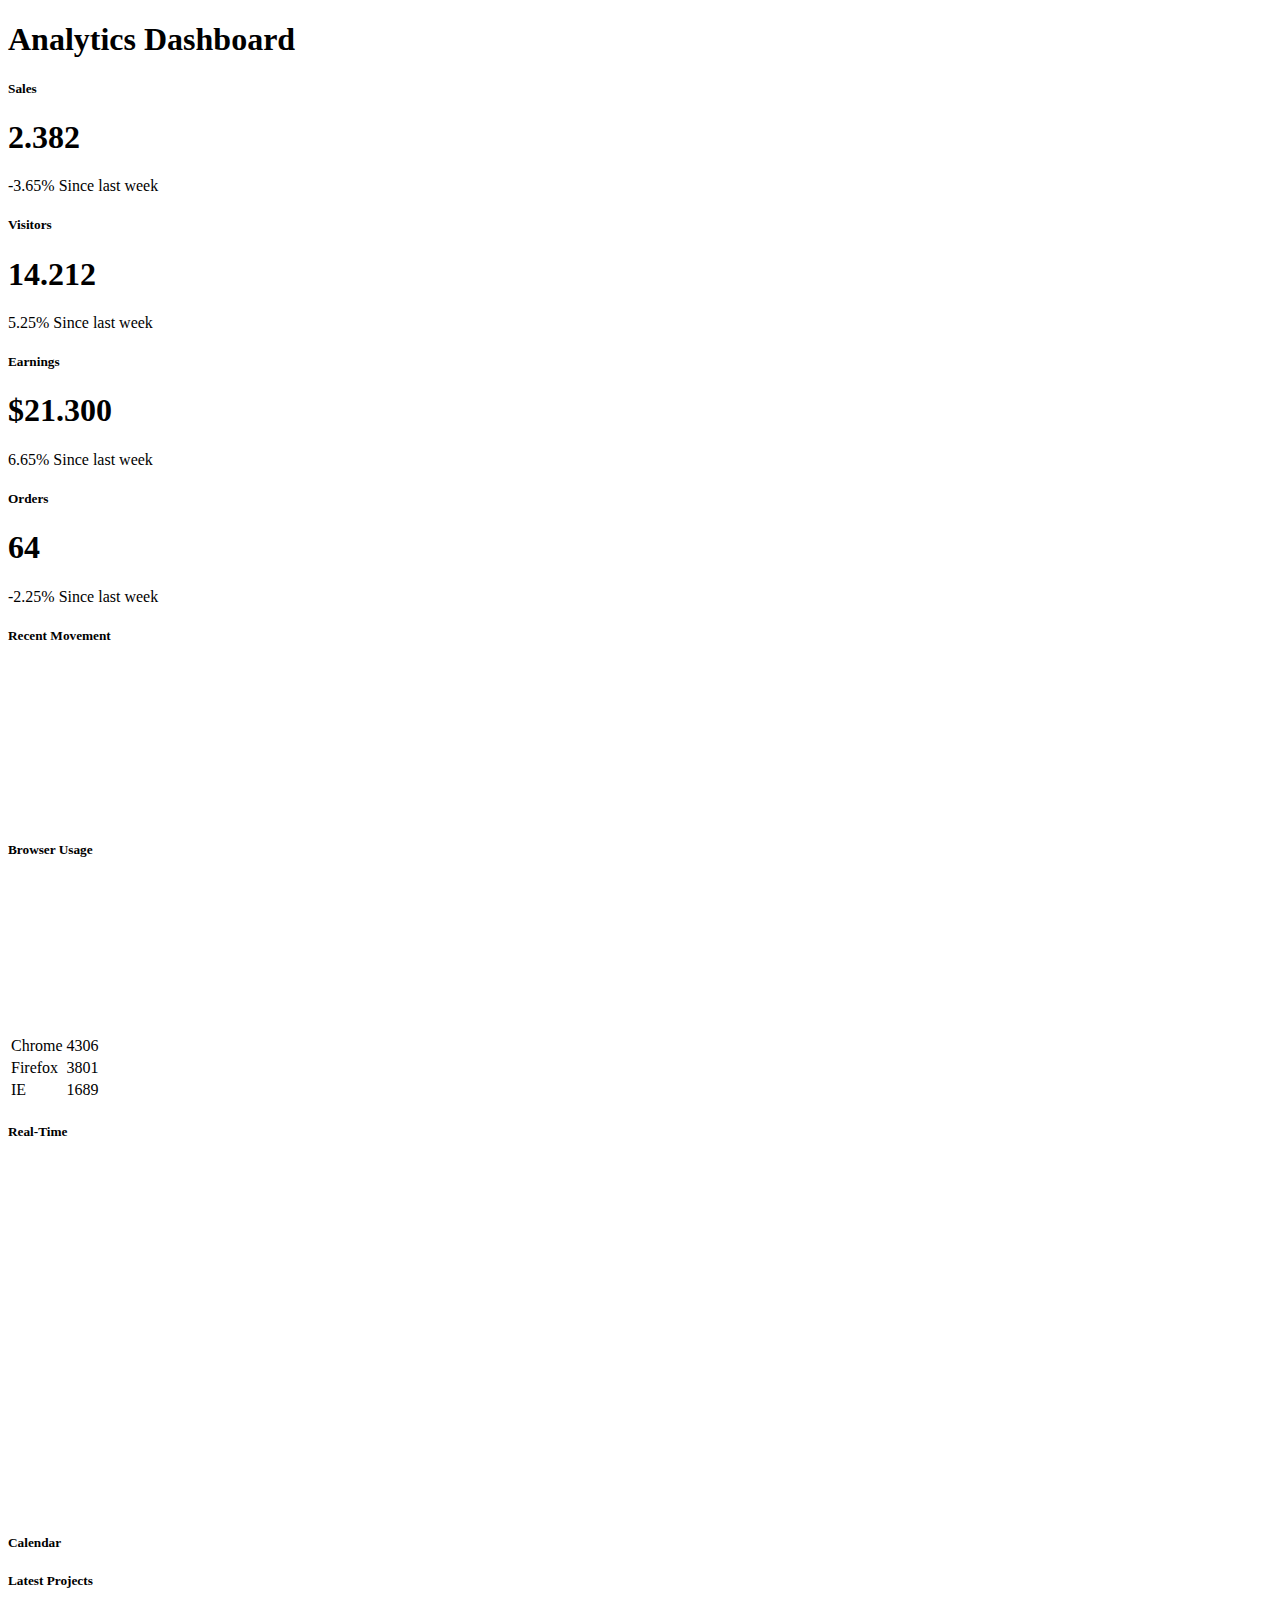
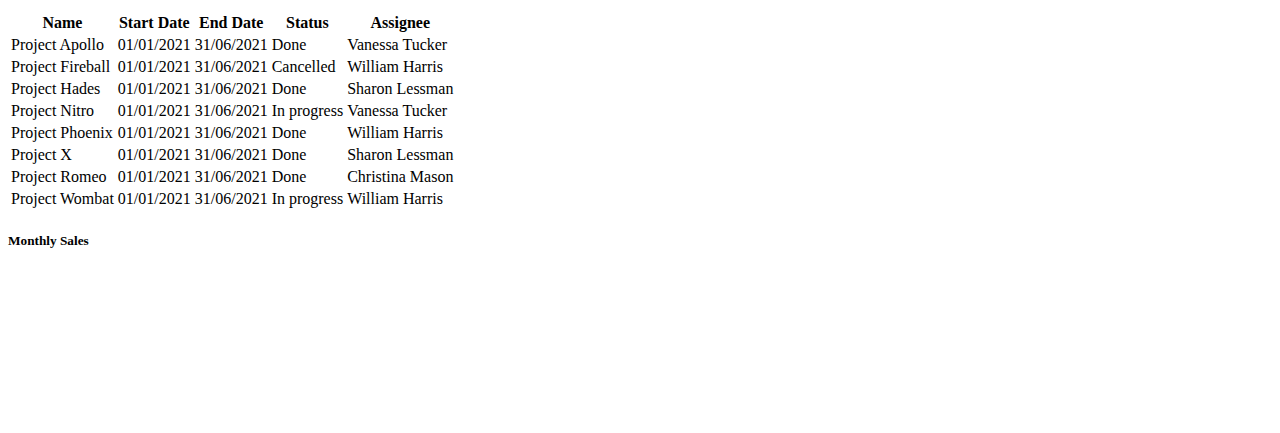
<file: src/main/webapp/WEB-INF/views/admin/layout/index.html>
<!DOCTYPE html>
<html lang="en" xmlns:th="http://www.thymeleaf.org">
<head>
    <meta charset="UTF-8">
    <title>Title</title>
</head>
<body>
<main class="content" th:fragment="dashboard">
    <div class="container-fluid p-0">

        <h1 class="h3 mb-3"><strong>Analytics</strong> Dashboard</h1>

        <div class="row">
            <div class="col-xl-6 col-xxl-5 d-flex">
                <div class="w-100">
                    <div class="row">
                        <div class="col-sm-6">
                            <div class="card">
                                <div class="card-body">
                                    <div class="row">
                                        <div class="col mt-0">
                                            <h5 class="card-title">Sales</h5>
                                        </div>

                                        <div class="col-auto">
                                            <div class="stat text-primary">
                                                <i class="align-middle" data-feather="truck"></i>
                                            </div>
                                        </div>
                                    </div>
                                    <h1 class="mt-1 mb-3">2.382</h1>
                                    <div class="mb-0">
                                                    <span class="text-danger"> <i
                                                            class="mdi mdi-arrow-bottom-right"></i> -3.65% </span>
                                        <span class="text-muted">Since last week</span>
                                    </div>
                                </div>
                            </div>
                            <div class="card">
                                <div class="card-body">
                                    <div class="row">
                                        <div class="col mt-0">
                                            <h5 class="card-title">Visitors</h5>
                                        </div>

                                        <div class="col-auto">
                                            <div class="stat text-primary">
                                                <i class="align-middle" data-feather="users"></i>
                                            </div>
                                        </div>
                                    </div>
                                    <h1 class="mt-1 mb-3">14.212</h1>
                                    <div class="mb-0">
                                                    <span class="text-success"> <i
                                                            class="mdi mdi-arrow-bottom-right"></i> 5.25% </span>
                                        <span class="text-muted">Since last week</span>
                                    </div>
                                </div>
                            </div>
                        </div>
                        <div class="col-sm-6">
                            <div class="card">
                                <div class="card-body">
                                    <div class="row">
                                        <div class="col mt-0">
                                            <h5 class="card-title">Earnings</h5>
                                        </div>

                                        <div class="col-auto">
                                            <div class="stat text-primary">
                                                <i class="align-middle" data-feather="dollar-sign"></i>
                                            </div>
                                        </div>
                                    </div>
                                    <h1 class="mt-1 mb-3">$21.300</h1>
                                    <div class="mb-0">
                                                    <span class="text-success"> <i
                                                            class="mdi mdi-arrow-bottom-right"></i> 6.65% </span>
                                        <span class="text-muted">Since last week</span>
                                    </div>
                                </div>
                            </div>
                            <div class="card">
                                <div class="card-body">
                                    <div class="row">
                                        <div class="col mt-0">
                                            <h5 class="card-title">Orders</h5>
                                        </div>

                                        <div class="col-auto">
                                            <div class="stat text-primary">
                                                <i class="align-middle" data-feather="shopping-cart"></i>
                                            </div>
                                        </div>
                                    </div>
                                    <h1 class="mt-1 mb-3">64</h1>
                                    <div class="mb-0">
                                                    <span class="text-danger"> <i
                                                            class="mdi mdi-arrow-bottom-right"></i> -2.25% </span>
                                        <span class="text-muted">Since last week</span>
                                    </div>
                                </div>
                            </div>
                        </div>
                    </div>
                </div>
            </div>

            <div class="col-xl-6 col-xxl-7">
                <div class="card flex-fill w-100">
                    <div class="card-header">

                        <h5 class="card-title mb-0">Recent Movement</h5>
                    </div>
                    <div class="card-body py-3">
                        <div class="chart chart-sm">
                            <canvas id="chartjs-dashboard-line"></canvas>
                        </div>
                    </div>
                </div>
            </div>
        </div>

        <div class="row">
            <div class="col-12 col-md-6 col-xxl-3 d-flex order-2 order-xxl-3">
                <div class="card flex-fill w-100">
                    <div class="card-header">

                        <h5 class="card-title mb-0">Browser Usage</h5>
                    </div>
                    <div class="card-body d-flex">
                        <div class="align-self-center w-100">
                            <div class="py-3">
                                <div class="chart chart-xs">
                                    <canvas id="chartjs-dashboard-pie"></canvas>
                                </div>
                            </div>

                            <table class="table mb-0">
                                <tbody>
                                <tr>
                                    <td>Chrome</td>
                                    <td class="text-end">4306</td>
                                </tr>
                                <tr>
                                    <td>Firefox</td>
                                    <td class="text-end">3801</td>
                                </tr>
                                <tr>
                                    <td>IE</td>
                                    <td class="text-end">1689</td>
                                </tr>
                                </tbody>
                            </table>
                        </div>
                    </div>
                </div>
            </div>
            <div class="col-12 col-md-12 col-xxl-6 d-flex order-3 order-xxl-2">
                <div class="card flex-fill w-100">
                    <div class="card-header">

                        <h5 class="card-title mb-0">Real-Time</h5>
                    </div>
                    <div class="card-body px-4">
                        <div id="world_map" style="height:350px;"></div>
                    </div>
                </div>
            </div>
            <div class="col-12 col-md-6 col-xxl-3 d-flex order-1 order-xxl-1">
                <div class="card flex-fill">
                    <div class="card-header">

                        <h5 class="card-title mb-0">Calendar</h5>
                    </div>
                    <div class="card-body d-flex">
                        <div class="align-self-center w-100">
                            <div class="chart">
                                <div id="datetimepicker-dashboard"></div>
                            </div>
                        </div>
                    </div>
                </div>
            </div>
        </div>

        <div class="row">
            <div class="col-12 col-lg-8 col-xxl-9 d-flex">
                <div class="card flex-fill">
                    <div class="card-header">

                        <h5 class="card-title mb-0">Latest Projects</h5>
                    </div>
                    <table class="table table-hover my-0">
                        <thead>
                        <tr>
                            <th>Name</th>
                            <th class="d-none d-xl-table-cell">Start Date</th>
                            <th class="d-none d-xl-table-cell">End Date</th>
                            <th>Status</th>
                            <th class="d-none d-md-table-cell">Assignee</th>
                        </tr>
                        </thead>
                        <tbody>
                        <tr>
                            <td>Project Apollo</td>
                            <td class="d-none d-xl-table-cell">01/01/2021</td>
                            <td class="d-none d-xl-table-cell">31/06/2021</td>
                            <td><span class="badge bg-success">Done</span></td>
                            <td class="d-none d-md-table-cell">Vanessa Tucker</td>
                        </tr>
                        <tr>
                            <td>Project Fireball</td>
                            <td class="d-none d-xl-table-cell">01/01/2021</td>
                            <td class="d-none d-xl-table-cell">31/06/2021</td>
                            <td><span class="badge bg-danger">Cancelled</span></td>
                            <td class="d-none d-md-table-cell">William Harris</td>
                        </tr>
                        <tr>
                            <td>Project Hades</td>
                            <td class="d-none d-xl-table-cell">01/01/2021</td>
                            <td class="d-none d-xl-table-cell">31/06/2021</td>
                            <td><span class="badge bg-success">Done</span></td>
                            <td class="d-none d-md-table-cell">Sharon Lessman</td>
                        </tr>
                        <tr>
                            <td>Project Nitro</td>
                            <td class="d-none d-xl-table-cell">01/01/2021</td>
                            <td class="d-none d-xl-table-cell">31/06/2021</td>
                            <td><span class="badge bg-warning">In progress</span></td>
                            <td class="d-none d-md-table-cell">Vanessa Tucker</td>
                        </tr>
                        <tr>
                            <td>Project Phoenix</td>
                            <td class="d-none d-xl-table-cell">01/01/2021</td>
                            <td class="d-none d-xl-table-cell">31/06/2021</td>
                            <td><span class="badge bg-success">Done</span></td>
                            <td class="d-none d-md-table-cell">William Harris</td>
                        </tr>
                        <tr>
                            <td>Project X</td>
                            <td class="d-none d-xl-table-cell">01/01/2021</td>
                            <td class="d-none d-xl-table-cell">31/06/2021</td>
                            <td><span class="badge bg-success">Done</span></td>
                            <td class="d-none d-md-table-cell">Sharon Lessman</td>
                        </tr>
                        <tr>
                            <td>Project Romeo</td>
                            <td class="d-none d-xl-table-cell">01/01/2021</td>
                            <td class="d-none d-xl-table-cell">31/06/2021</td>
                            <td><span class="badge bg-success">Done</span></td>
                            <td class="d-none d-md-table-cell">Christina Mason</td>
                        </tr>
                        <tr>
                            <td>Project Wombat</td>
                            <td class="d-none d-xl-table-cell">01/01/2021</td>
                            <td class="d-none d-xl-table-cell">31/06/2021</td>
                            <td><span class="badge bg-warning">In progress</span></td>
                            <td class="d-none d-md-table-cell">William Harris</td>
                        </tr>
                        </tbody>
                    </table>
                </div>
            </div>
            <div class="col-12 col-lg-4 col-xxl-3 d-flex">
                <div class="card flex-fill w-100">
                    <div class="card-header">

                        <h5 class="card-title mb-0">Monthly Sales</h5>
                    </div>
                    <div class="card-body d-flex w-100">
                        <div class="align-self-center chart chart-lg">
                            <canvas id="chartjs-dashboard-bar"></canvas>
                        </div>
                    </div>
                </div>
            </div>
        </div>

    </div>
</main>
</body>
</html>
</file>
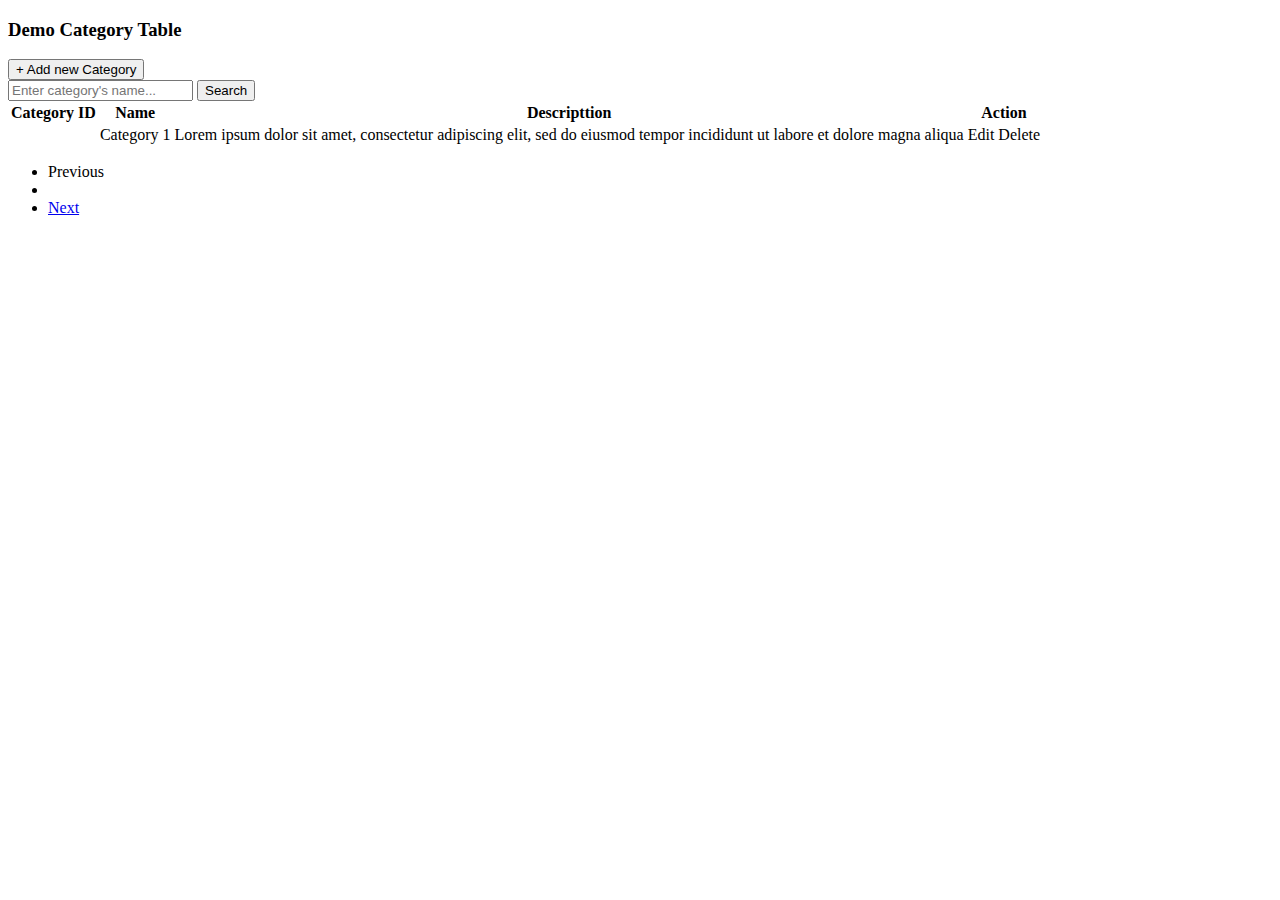
<file: src/main/webapp/WEB-INF/views/admin/layout/catalog/index.html>
<!DOCTYPE html>
<html lang="en" xmlns:th="http://www.thymeleaf.org">
<head>
    <meta charset="UTF-8">
    <title>Title</title>
</head>
<body>
<main class="content" th:fragment="catalog(list,page,total,size)">
    <div class="container-fluid p-0">
        <div class="card">
            <div class="card-header">
                <h3 class="card-title">Demo Category Table</h3>
                <nav class="navbar navbar-expand-lg bg-light">
                    <div class="container-fluid">
                        <a class="navbar-brand" href="/catalog/add">
                            <button  class="btn btn-success" >+ Add new Category</button>
                        </a>
                        <form class="d-flex" role="search">
                            <input class="form-control me-2 fst-italic" type="search" placeholder="Enter category's name... "
                                   aria-label="Search">
                            <button class="btn btn-outline-success" type="submit">Search</button>
                        </form>
                    </div>
                </nav>
            </div>
            <!-- /.card-header -->
            <div class="card-body">
                <table id="example1" class="table table-bordered table-striped text-center">
                    <thead>
                    <tr>
                        <th>Category ID</th>
                        <th>Name</th>
                        <th>Descripttion</th>
                        <th colspan="2">Action</th>
                    </tr>
                    </thead>
                    <tbody>

                     <tr th:each="c,loop:${list}">
                        <td th:text="${loop.count}"></td>
                        <td th:text="${c.name}">Category 1</td>
                        <td th:text="${c.description}">Lorem ipsum dolor sit amet, consectetur adipiscing elit, sed do eiusmod tempor
                            incididunt ut labore et dolore magna aliqua
                        </td>
                        <td>
                            <a th:href="@{/catalog/edit/{id}(id=${c.id})}" class="btn btn-warning">Edit</a>
                        </td>
                        <td>
                            <a th:href="@{/catalog/delete/{id}(id=${c.id})}" onclick="return confirm('đừng xóa')" class="btn btn-danger">Delete</a>
                        </td>
                    </tr>
                    <!-- <tr>
                        <td>2</td>
                        <td>Category 2</td>
                        <td>Lorem ipsum dolor sit amet, consectetur adipiscing elit, sed do eiusmod tempor
                            incididunt ut labore et dolore magna aliqua
                        </td>
                        <td>28/10/2022</td>
                        <td>
                            <button type="button" class="btn btn-warning">Edit</button>
                        </td>
                        <td>
                            <button type="button" class="btn btn-danger">Delete</button>
                        </td>
                    </tr>
                    <tr>
                        <td>3</td>
                        <td>Category 3</td>
                        <td>Lorem ipsum dolor sit amet, consectetur adipiscing elit, sed do eiusmod tempor
                            incididunt ut labore et dolore magna aliqua
                        </td>
                        <td>28/10/2022</td>
                        <td>
                            <button type="button" class="btn btn-warning">Edit</button>
                        </td>
                        <td>
                            <button type="button" class="btn btn-danger">Delete</button>
                        </td>
                    </tr>
                    <tr>
                        <td>4</td>
                        <td>Category 4</td>
                        <td>Lorem ipsum dolor sit amet, consectetur adipiscing elit, sed do eiusmod tempor
                            incididunt ut labore et dolore magna aliqua
                        </td>
                        <td>28/10/2022</td>
                        <td>
                            <button type="button" class="btn btn-warning">Edit</button>
                        </td>
                        <td>
                            <button type="button" class="btn btn-danger">Delete</button>
                        </td>
                    </tr>
                    <tr>
                        <td>5</td>
                        <td>Category 5</td>
                        <td>Lorem ipsum dolor sit amet, consectetur adipiscing elit, sed do eiusmod tempor
                            incididunt ut labore et dolore magna aliqua
                        </td>
                        <td>28/10/2022</td>
                        <td>
                            <button type="button" class="btn btn-warning">Edit</button>
                        </td>
                        <td>
                            <button type="button" class="btn btn-danger">Delete</button>
                        </td>
                    </tr>
                    <tr>
                        <td>6</td>
                        <td>Category 6</td>
                        <td>Lorem ipsum dolor sit amet, consectetur adipiscing elit, sed do eiusmod tempor
                            incididunt ut labore et dolore magna aliqua
                        </td>
                        <td>28/10/2022</td>
                        <td>
                            <button type="button" class="btn btn-warning">Edit</button>
                        </td>
                        <td>
                            <button type="button" class="btn btn-danger">Delete</button>
                        </td>
                    </tr>
                    <tr>
                        <td>7</td>
                        <td>Category 7</td>
                        <td>Lorem ipsum dolor sit amet, consectetur adipiscing elit, sed do eiusmod tempor
                            incididunt ut labore et dolore magna aliqua
                        </td>
                        <td>28/10/2022</td>
                        <td>
                            <button type="button" class="btn btn-warning">Edit</button>
                        </td>
                        <td>
                            <button type="button" class="btn btn-danger">Delete</button>
                        </td>
                    </tr>
                    <tr>
                        <td>8</td>
                        <td>Category 8</td>
                        <td>Lorem ipsum dolor sit amet, consectetur adipiscing elit, sed do eiusmod tempor
                            incididunt ut labore et dolore magna aliqua
                        </td>
                        <td>28/10/2022</td>
                        <td>
                            <button type="button" class="btn btn-warning">Edit</button>
                        </td>
                        <td>
                            <button type="button" class="btn btn-danger">Delete</button>
                        </td>
                    </tr>
                    <tr>
                        <td>9</td>
                        <td>Category 9</td>
                        <td>Lorem ipsum dolor sit amet, consectetur adipiscing elit, sed do eiusmod tempor
                            incididunt ut labore et dolore magna aliqua
                        </td>
                        <td>28/10/2022</td>
                        <td>
                            <button type="button" class="btn btn-warning">Edit</button>
                        </td>
                        <td>
                            <button type="button" class="btn btn-danger">Delete</button>
                        </td>
                    </tr>
                    <tr>
                        <td>10</td>
                        <td>Category 10</td>
                        <td>Lorem ipsum dolor sit amet, consectetur adipiscing elit, sed do eiusmod tempor
                            incididunt ut labore et dolore magna aliqua
                        </td>
                        <td>28/10/2022</td>
                        <td>
                            <button type="button" class="btn btn-warning">Edit</button>
                        </td>
                        <td>
                            <button type="button" class="btn btn-danger">Delete</button>
                        </td>
                    </tr> -->
                    </tbody>

                </table>
            </div>
            <nav aria-label="Page navigation example ">
                <ul class="pagination float-end mx-4">
                    <li class="page-item disabled">
                        <a class="page-link">Previous</a>
                    </li>
                    <th:block th:each="p,loop : ${total}">
                        <li th:class="|page-item ${page==loop.index?'active':''}|"><a class="page-link" th:href="@{|?page=${loop.index}&size=${size}|}" th:text="${loop.count}"></a></li>
                    </th:block>
<!--                    <li class="page-item"><a class="page-link" href="#">2</a></li>-->
<!--                    <li class="page-item"><a class="page-link" href="#">3</a></li>-->
                    <li class="page-item">
                        <a class="page-link" href="#">Next</a>
                    </li>
                </ul>
            </nav>
            <!-- /.card-body -->
        </div>
    </div>
</main>
</body>
</html>
</file>
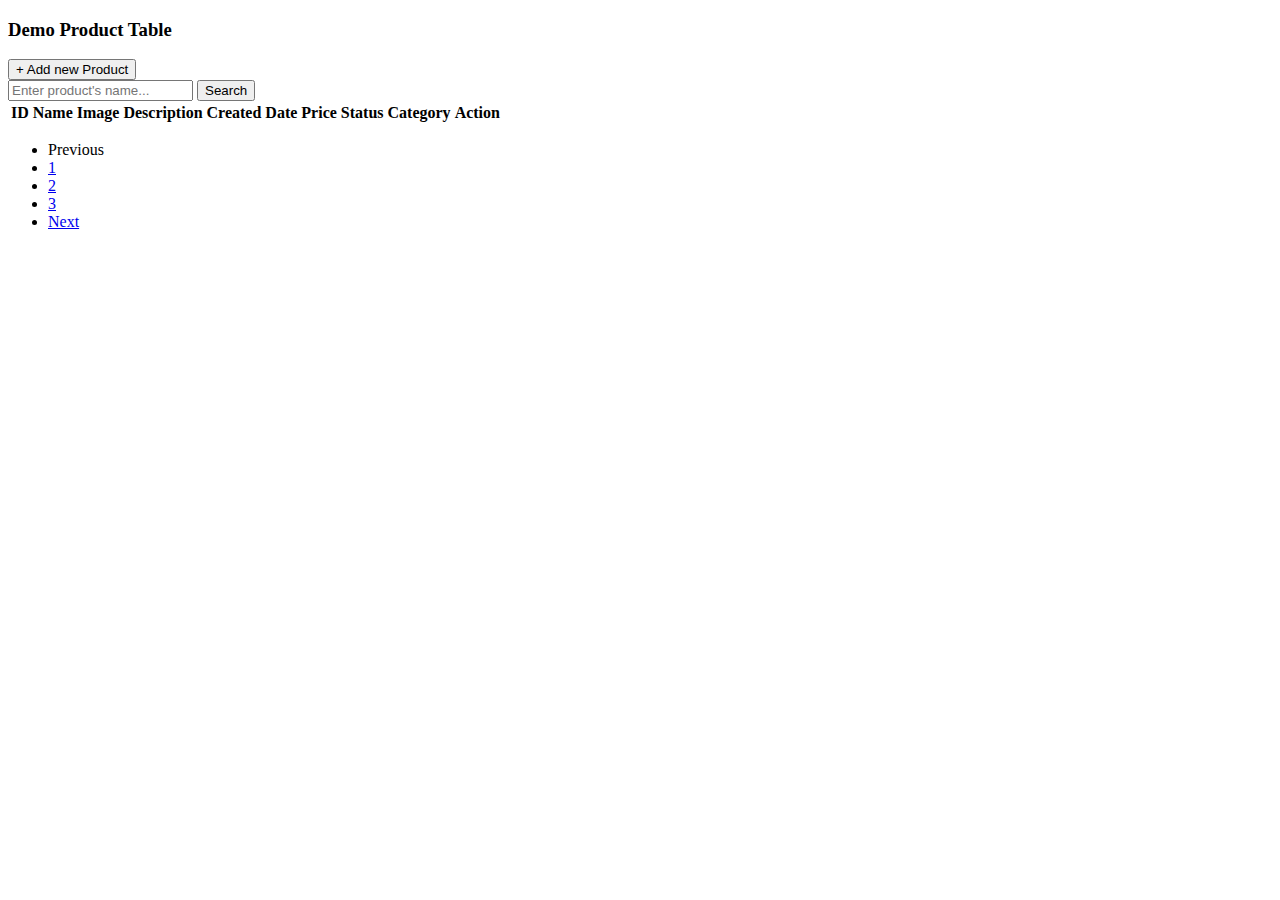
<file: src/main/webapp/WEB-INF/views/admin/layout/product/index.html>
<!DOCTYPE html>
<html lang="en" xmlns:th="http://www.thymeleaf.org">
<head>
    <meta charset="UTF-8">
    <title>Title</title>
</head>
<body>
<main class="content" th:fragment="product">
    <div class="container-fluid p-0">
        <div class="card">
            <div class="card-header">
                <h3 class="card-title">Demo Product Table</h3>
                <nav class="navbar navbar-expand-lg bg-light">
                    <div class="container-fluid">
                        <a class="navbar-brand" href="#">
                            <button type="button" class="btn btn-success" data-bs-toggle="modal" data-bs-target="#addModal">+ Add new Product</button>
                        </a>
                        <form class="d-flex" role="search">
                            <input class="form-control me-2 fst-italic" type="search"
                                   placeholder="Enter product's name... "
                                   aria-label="Search">
                            <button class="btn btn-outline-success" type="submit">Search</button>
                        </form>
                    </div>
                </nav>
            </div>
            <!-- /.card-header -->
            <div class="card-body">
                <table id="example1" class="table table-bordered table-striped text-center">
                    <thead>
                    <tr>
                        <th>ID</th>
                        <th>Name</th>
                        <th>Image</th>
                        <th>Description</th>
                        <th>Created Date</th>
                        <th>Price</th>
                        <th>Status</th>
                        <th>Category</th>
                        <th colspan="2">Action</th>
                    </tr>
                    </thead>
                    <tbody id="products">


                    </tbody>

                </table>
            </div>
            <!-- /.card-body -->
            <nav aria-label="Page navigation example ">
                <ul class="pagination float-end mx-4">
                    <li class="page-item disabled">
                        <a class="page-link">Previous</a>
                    </li>
                    <li class="page-item active"><a class="page-link" href="#">1</a></li>
                    <li class="page-item"><a class="page-link" href="#">2</a></li>
                    <li class="page-item"><a class="page-link" href="#">3</a></li>
                    <li class="page-item">
                        <a class="page-link" href="#">Next</a>
                    </li>
                </ul>
            </nav>
        </div>
    </div>
</main>
</body>
</html>
</file>
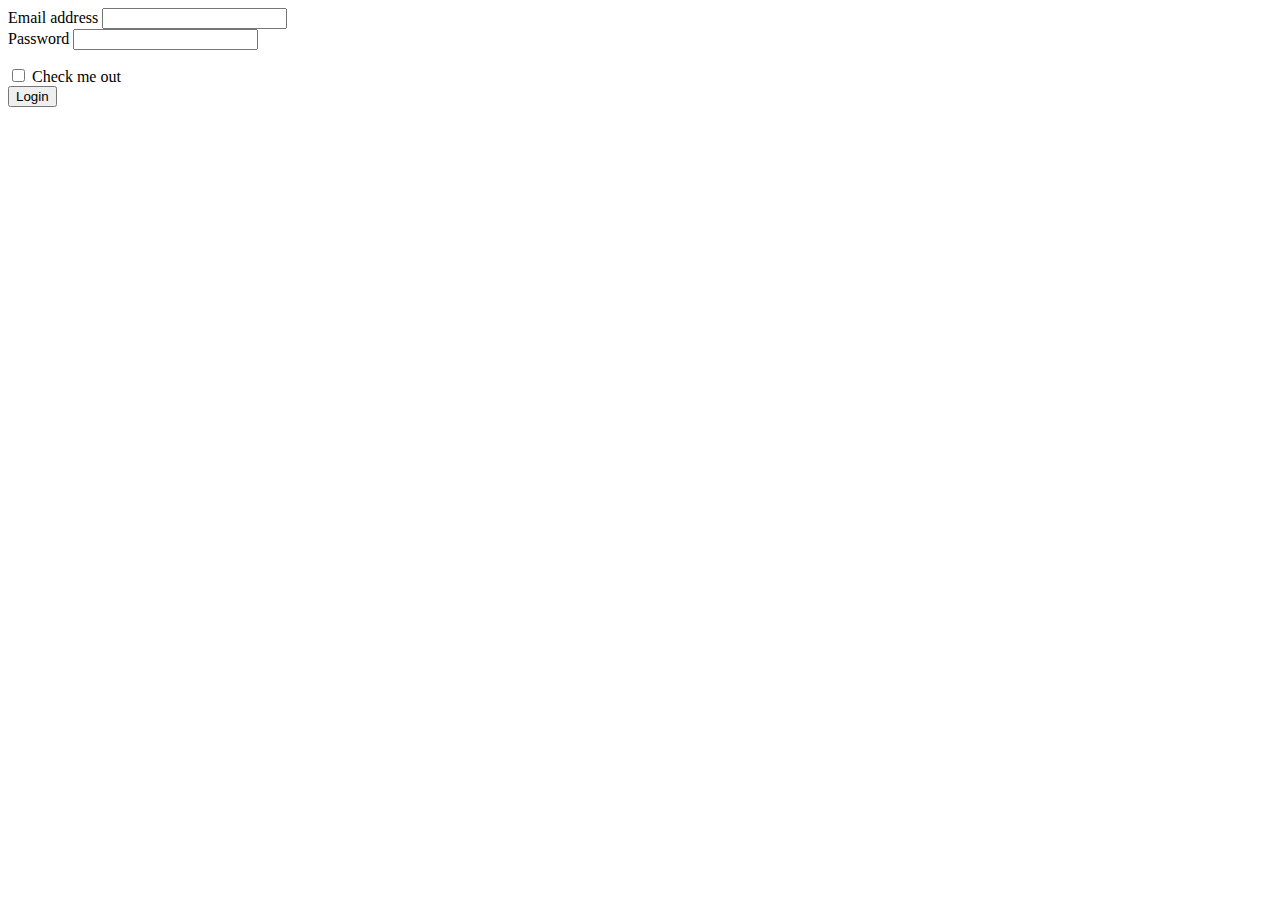
<file: src/main/webapp/WEB-INF/views/auth/signin-form.html>
<!DOCTYPE html>
<html lang="en" xmlns:th="http://www.thymeleaf.org">
<head th:insert="auth/layout/head.html"></head>
<body>
<div class="container login">
    <form th:action="@{/handle-signin}" method="post" th:object="${form_login}">
        <div class="mb-3">
            <label class="form-label">Email address</label>
            <input type="text" class="form-control" th:field="*{username}">
            <div class="form-text text-danger" th:if="${#fields.hasErrors('username')}" th:errors="*{username}"></div>
        </div>
        <div class="mb-3">
            <label class="form-label">Password</label>
            <input type="password" class="form-control" th:field="*{password}"  aria-describedby="passHelp">
            <div class="form-text text-danger" th:if="${#fields.hasErrors('password')}" th:errors="*{password}"></div>
        </div>
        <p class="text-danger" th:if="${login_fail!=null}" th:text="${login_fail}"></p>
        <div class="mb-3 form-check">
            <input type="checkbox" class="form-check-input" id="exampleCheck1">
            <label class="form-check-label" for="exampleCheck1">Check me out</label>
        </div>
        <button type="submit" class="btn btn-primary">Login</button>
    </form>
</div>
<th:block th:insert="auth/layout/foot.html"></th:block>
</body>
</html>
</file>
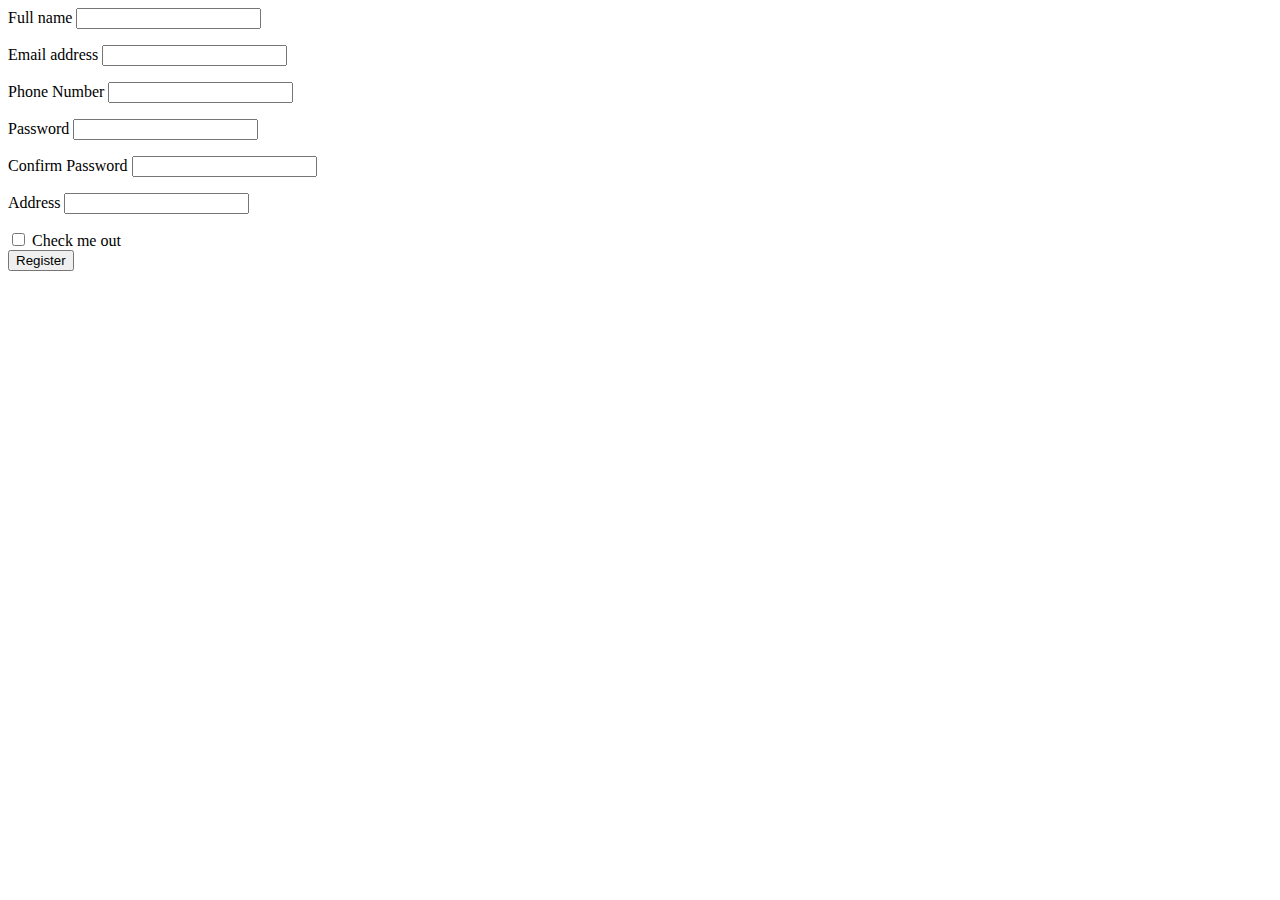
<file: src/main/webapp/WEB-INF/views/auth/signup-form.html>
<!DOCTYPE html>
<html lang="en" xmlns:th="http://www.thymeleaf.org">
<head th:insert="auth/layout/head"></head>
<body>
<div class="container login">
  <form method="post" th:action="@{/handle-signup}" th:object="${signup_form}">
    <div class="mb-3">
      <label class="form-label">Full name</label>
      <input type="text" class="form-control" th:field="*{fullName}">
      <p style="color:red" th:if="${#fields.hasErrors('fullName')}" th:errors="*{fullName}"></p>

    </div>
    <div class="mb-3">
      <label class="form-label">Email address</label>
      <input type="text" class="form-control" th:field="*{email}">
      <p style="color:red" th:if="${#fields.hasErrors('email')}" th:errors="*{email}"></p>
    </div><div class="mb-3">
    <label class="form-label">Phone Number</label>
    <input type="text" class="form-control" th:field="*{phone}">
    <p style="color:red" th:if="${#fields.hasErrors('phone')}" th:errors="*{phone}"></p>

  </div>
    <div class="mb-3">
      <label class="form-label">Password</label>
      <input type="password" class="form-control" th:field="*{password}" >
      <p style="color:red" th:if="${#fields.hasErrors('password')}" th:errors="*{password}"></p>

    </div><div class="mb-3">
    <label class="form-label">Confirm Password</label>
    <input type="password" class="form-control" th:field="*{rePassword}">
    <p style="color:red" th:if="${#fields.hasErrors('rePassword')}" th:errors="*{rePassword}"></p>
  </div>
    <div class="mb-3">
    <label class="form-label">Address</label>
    <input type="text" class="form-control" th:field="*{address}">
    <p style="color:red" th:if="${#fields.hasErrors('address')}" th:errors="*{address}"></p>
  </div>
    <div class="mb-3 form-check">
      <input type="checkbox" class="form-check-input" id="exampleCheck1">
      <label class="form-check-label" for="exampleCheck1">Check me out</label>
    </div>
    <button type="submit" class="btn btn-primary">Register</button>
  </form>
</div>
<th:block th:insert="auth/layout/foot"></th:block>
</body>
</html>
</file>
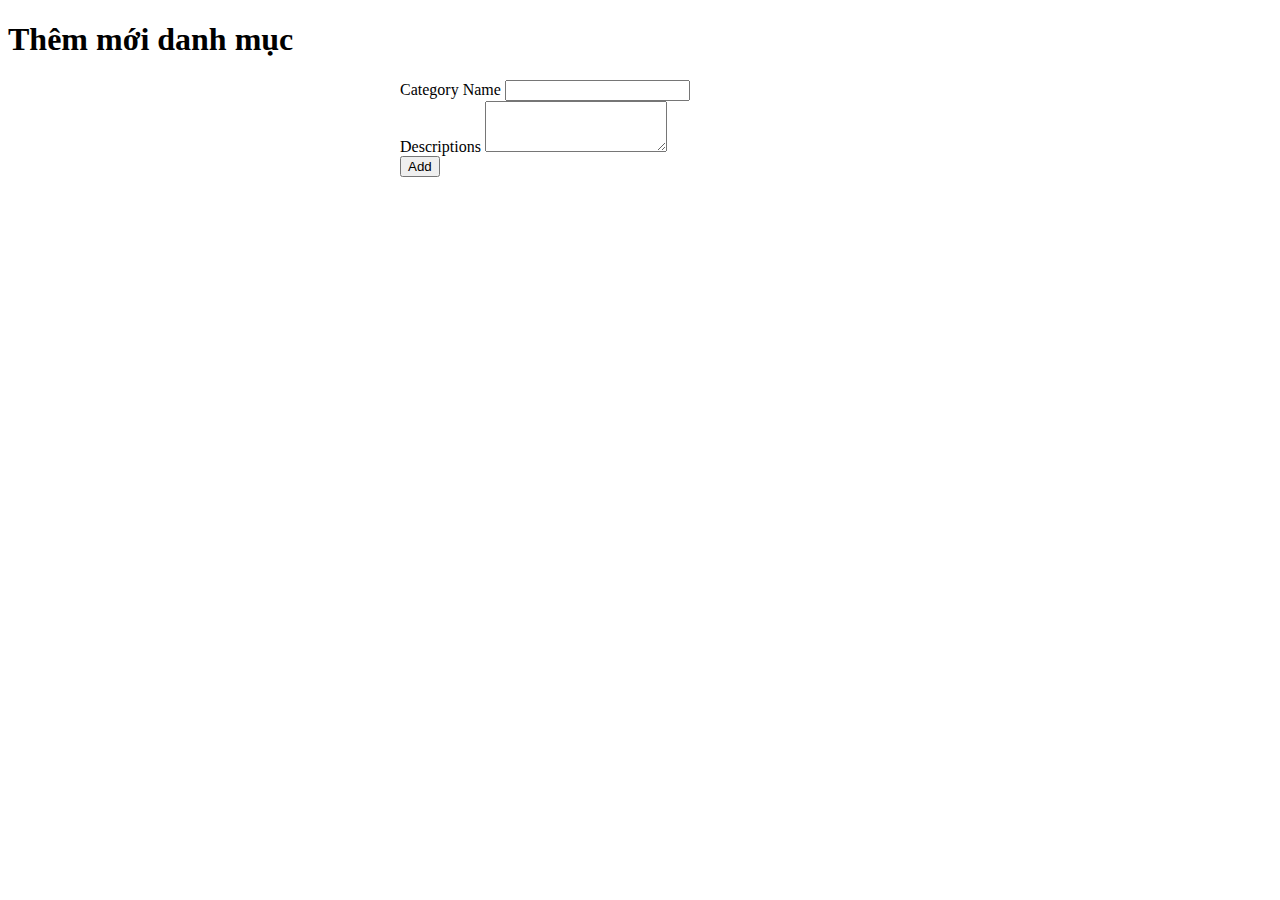
<file: src/main/webapp/WEB-INF/views/admin/layout/catalog/add.html>
<!DOCTYPE html>
<html lang="en" xmlns:th="http://www.thymeleaf.org">
<head>
    <meta charset="UTF-8">
    <title>Title</title>
</head>
<body>
<main class="content" th:fragment="catalog-add">
    <div class="container-fluid p-0">
        <div class="card">
            <h1 class="text-center mt-3">Thêm mới danh mục</h1>
            <form action="/catalog/create" method="post" style="max-width: 30rem; margin: 0 auto" class="p-4 mt-5">
                <div class="mb-3">
                    <label for="category_name" class="form-label">Category Name</label>
                    <input type="text" name="name" class="form-control" id="category_name">
                </div>
                <div class="mb-3">
                    <label for="description" class="form-label">Descriptions</label>
                    <textarea class="form-control" name="description" id="description" rows="3"></textarea>
                </div>
                <button type="submit">Add</button>
            </form>

        </div>
    </div>
</main>
</body>
</html>
</file>
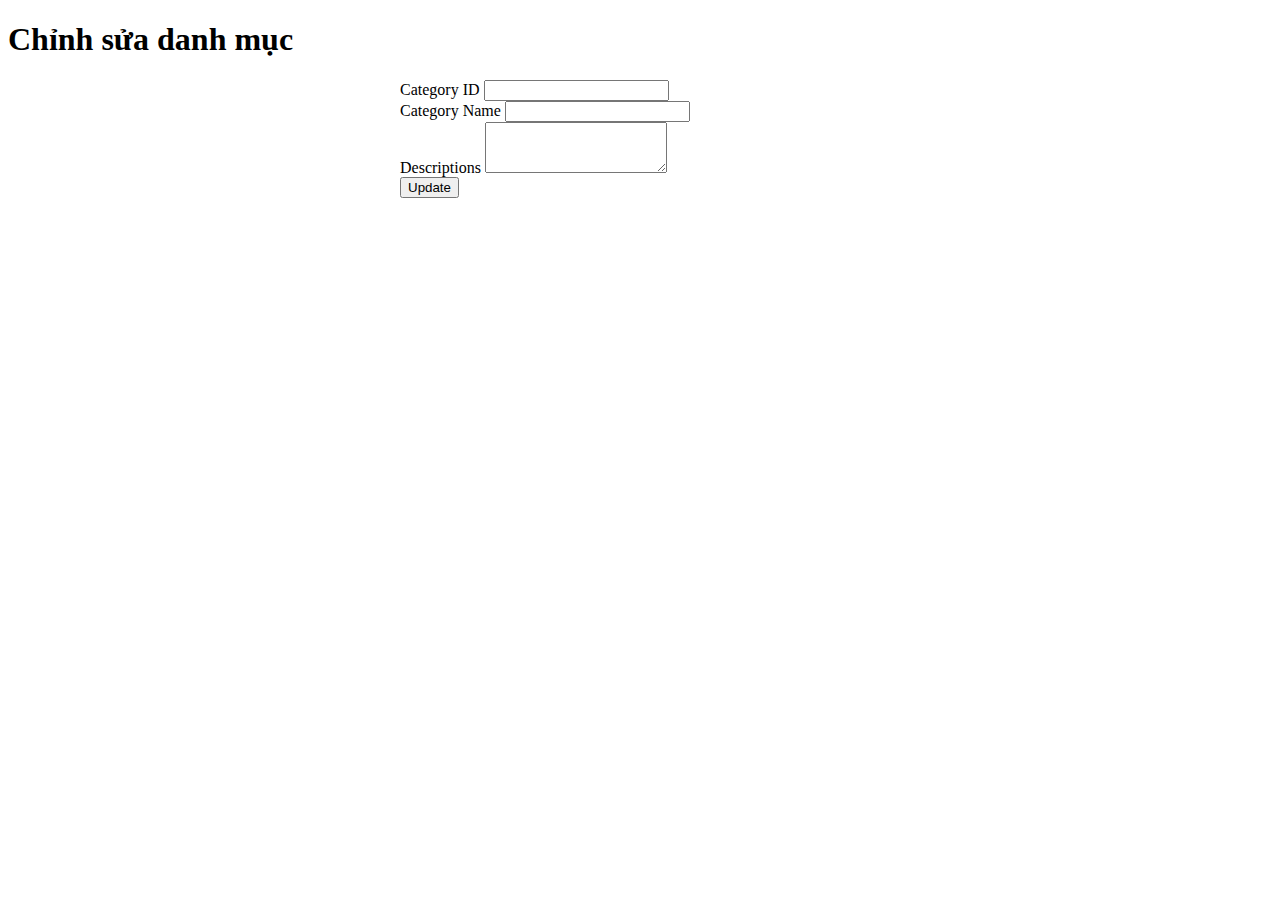
<file: src/main/webapp/WEB-INF/views/admin/layout/catalog/edit.html>
<!DOCTYPE html>
<html lang="en" xmlns:th="http://www.thymeleaf.org">
<head>
  <meta charset="UTF-8">
  <title>Title</title>
</head>
<body>
<main class="content" th:fragment="catalog-edit(cat)">
  <div class="container-fluid p-0">
    <div class="card">
      <h1 class="text-center mt-3">Chỉnh sửa danh mục</h1>
      <form action="/catalog/update" th:object="${cat}" method="post" style="max-width: 30rem; margin: 0 auto" class="p-4 mt-5">
        <div class="mb-3">
          <label for="id" class="form-label">Category ID</label>
          <input type="text"  th:field="*{id}" readonly class="form-control" >
        </div>
        <div class="mb-3">
          <label for="name" class="form-label">Category Name</label>
          <input type="text"  th:field="*{name}" class="form-control" >
        </div>
        <div class="mb-3">
          <label for="description" class="form-label">Descriptions</label>
          <textarea class="form-control" th:field="*{description}"  rows="3"></textarea>
        </div>
        <button class="btn btn-success" type="submit">Update</button>
      </form>
    </div>
  </div>
</main>
</body>
</html>
</file>
